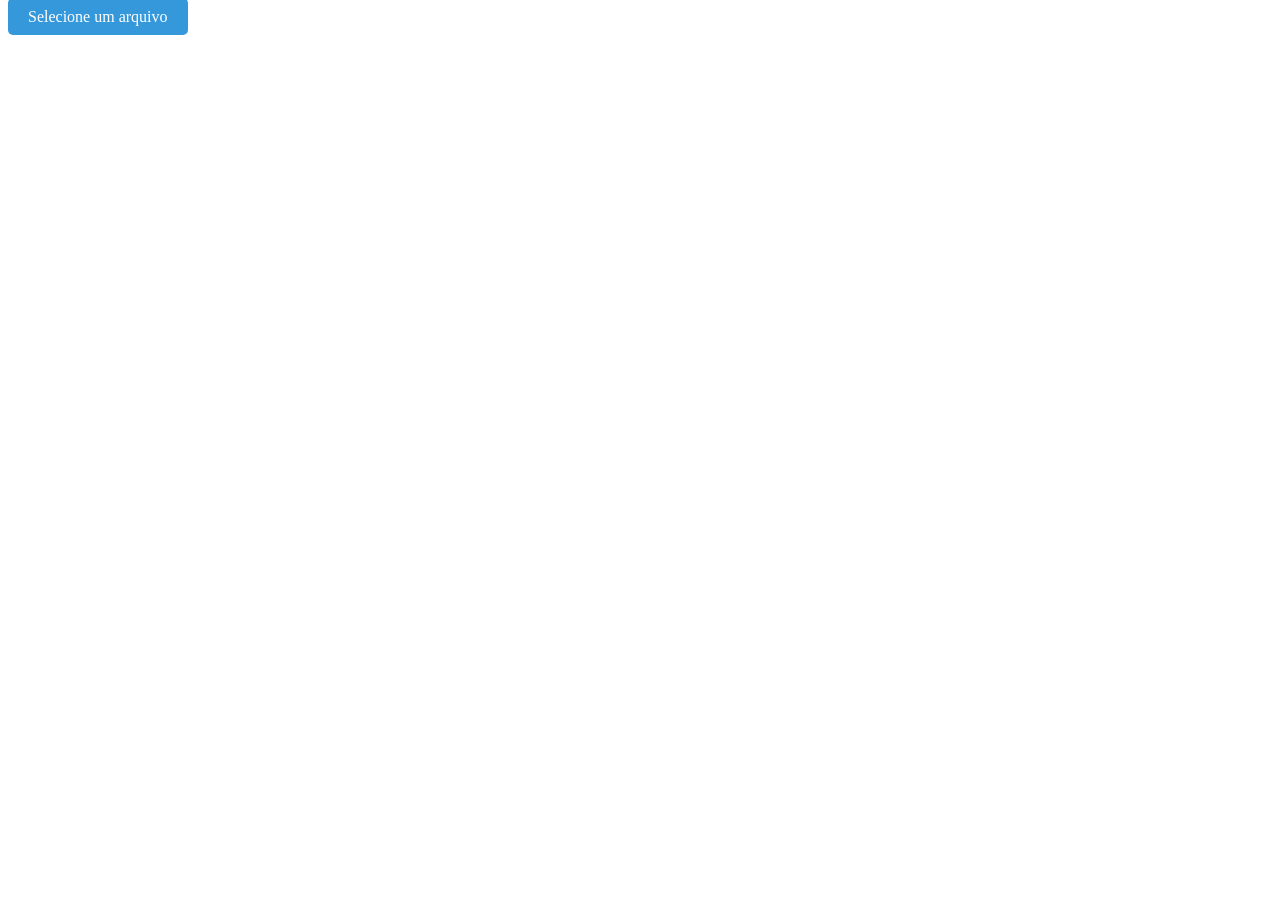
<file: teste.html>
<!DOCTYPE html>
<html>
<head>
<style>
  /* Esconde o texto do input type="file" */
  input[type="file"] {
    opacity: 0;
    width: 0.1px;
    height: 0.1px;
    position: absolute;
    z-index: -1;
  }

  /* Estiliza um estilo para o botão de seleção de arquivo */
  label.file-label {
    background-color: #3498db;
    color: white;
    padding: 10px 20px;
    border-radius: 5px;
    cursor: pointer;
  }
</style>
</head>
<body>

<label class="file-label">
  Selecione um arquivo
  <input type="file">
</label>

</body>
</html>
</file>
